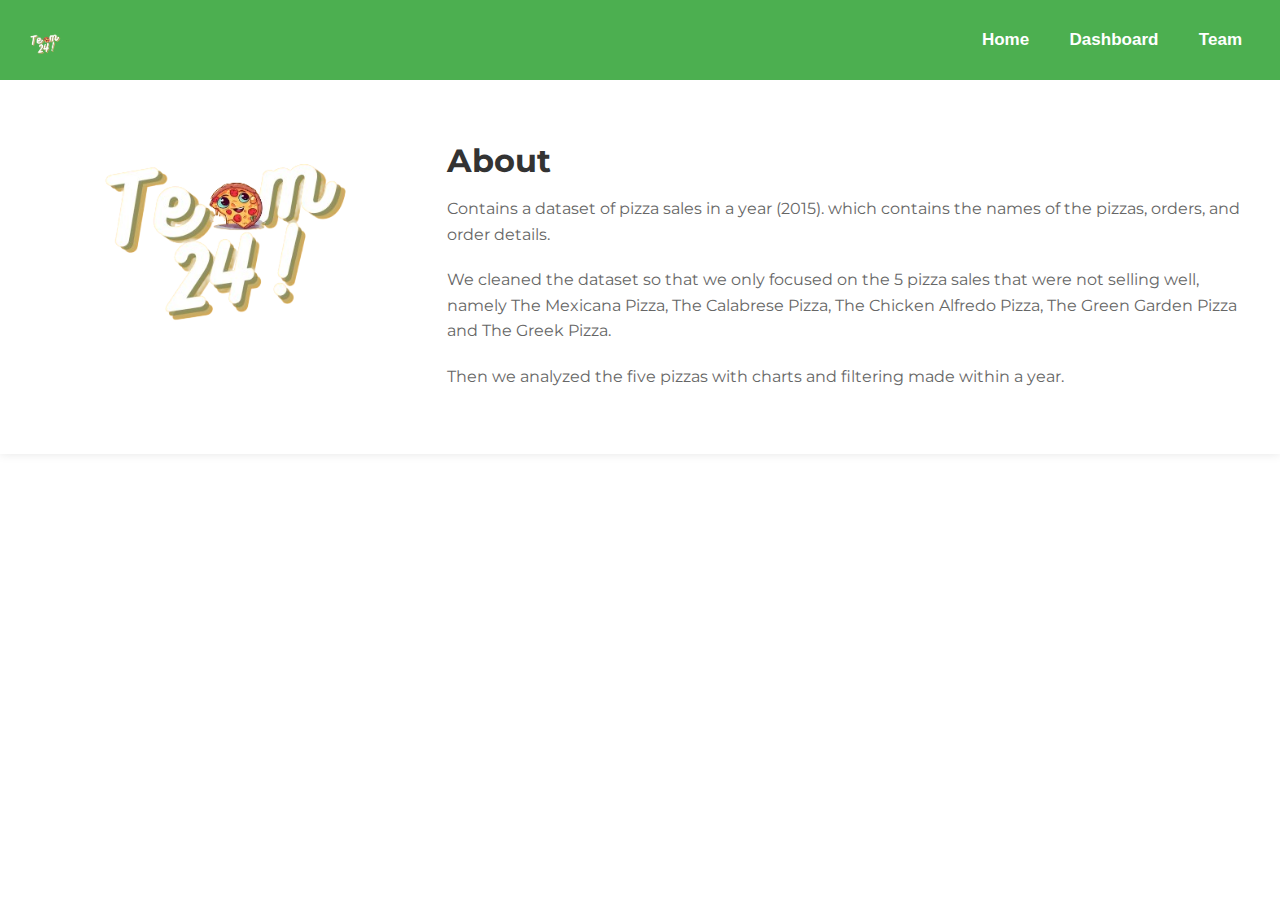
<file: about-us.html>
<!DOCTYPE html>
<html lang="en">
<head>
    <meta charset="UTF-8">
    <meta name="viewport" content="width=device-width, initial-scale=1.0">
    <title>About</title>
    <link rel="stylesheet" href="https://cdnjs.cloudflare.com/ajax/libs/font-awesome/6.0.0-beta3/css/all.min.css">
    <link rel="stylesheet" href="https://cdnjs.cloudflare.com/ajax/libs/font-awesome/5.15.3/css/all.min.css">
    <link rel="stylesheet" href="css/style3.css">
    <link rel="stylesheet" href="css/style.css">
    <link rel="stylesheet" href="css/style2.css">
</head>
<body>
    <nav>
        <input type="checkbox" id="check">
        <label for="check" class="checkbtn">
          <i class="fas fa-bars"></i>
        </label>
        <label class="logo"><img src="images/gambar_logo.png" alt="Logo" class="logo-img"></label>
        <ul>
            <li><a href="index.html">Home</a></li>
          <li><a href="dashboard.html">Dashboard</a></li>
          <li><a href="team.html">Team</a></li>
        </ul>
    </nav>           
    <div class="about">
        <div class="image">
            <img src="images/gambar_logo.png" alt="Modern Image">
        </div>
        <div class="content">
            <h1>About</h1>
            <p>
                Contains a dataset of pizza sales in a year (2015). which contains the names of the pizzas, orders, and order details. 
            </p>
            <p>
                We cleaned the dataset so that we only focused on the 5 pizza sales that were not selling well, namely The Mexicana Pizza, The Calabrese Pizza, The Chicken Alfredo Pizza, The Green Garden Pizza and The Greek Pizza. 
            </p>
            <p>
                Then we analyzed the five pizzas with charts and filtering made within a year.
            </p>
        </div>
    </div>
</body>
</html>
</file>
<file: css/style3.css>
.about {
    display: grid;
    grid-template-columns: 1fr 2fr;
    gap: 20px;
    width: 100%;
    background-color: #ffffff;
    padding: 20px;
    box-shadow: 0 0 10px rgba(0, 0, 0, 0.1);
    margin:100 auto;
    align-items: center;
}

.image img {
    width: 100%;
    height: auto;
    border-radius: 10px;
}

.content {
    display: flex;
    flex-direction: column;
    justify-content: center;
}

.content h1 {
    margin-top: 0;
    font-size: 2em;
    color: #333;
}

.content p {
    margin: 10px 0;
    color: #666;
    line-height: 1.6;
}

@media (max-width: 768px) {
    .container {
        grid-template-columns: 1fr;
        width: 90%;
        margin-top: 50px;
    }

    .content h1 {
        font-size: 1.5em;
    }
}

/* Media query untuk perangkat dengan lebar maks 480px */
@media (max-width: 480px) {
    .container {
        padding: 10px;
        gap: 10px;
    }

    .content h1 {
        font-size: 1.2em;
    }

    .content p {
        font-size: 0.9em;
    }
}
</file>
<file: css/style.css>
@import url('https://fonts.googleapis.com/css2?family=Montserrat:wght@100..900&display=swap');
@import url('https://fonts.googleapis.com/css2?family=Roboto:wght@100..900&display=swap');

* {
    margin: 0;
    padding: 0;
    box-sizing: border-box;
}

body {
    font-family: 'Montserrat', sans-serif;
    line-height: 1.6;
}

nav {
    background: #4CAF50;
    height: 80px;
    width: 100%;
    position: relative;
    z-index: 1000;
    display: flex;
    align-items: center;
    justify-content: space-between;
}

.logo {
    color: white;
    font-size: 35px;
    line-height: 80px;
    padding: 0 20px;
    font-weight: bold;
}

.logo-img {
    max-height: 50px;
    vertical-align: middle;
}

nav ul {
    float: right;
    margin-right: 20px;
}

nav ul li {
    display: inline-block;
    line-height: 80px;
    margin: 0 5px;
}

nav ul li a {
    color: white;
    font-size: 17px;
    font-weight: bold;
    padding: 7px 13px;
    border-radius: 3px;
    transition: background 0.5s, color 0.5s, border-bottom 0.5s;
    border-bottom: 2px solid transparent; /* Border bottom transparan secara default */
    text-decoration: none;
}

nav ul li a:hover {
    background: none; /* Menghilangkan background saat hover atau active */
    color: #0b5c24; /* Ubah warna teks saat hover atau active */
    border-bottom: 2px solid #0b5c24; /* Tampilkan border bottom saat hover atau active */
}

.checkbtn {
    font-size: 30px;
    color: white;
    float: right;
    line-height: 80px;
    margin-right: 40px;
    cursor: pointer;
    display: none;
}

#check {
    display: none;
}

/* Hero section styles */
.hero-section {
    display: flex;
    flex-direction: column;
    justify-content: center;
    align-items: center;
    height: 100vh;
    text-align: center;
    background: linear-gradient(to bottom, #2C786C, #34544D);
    color: #fff;
    padding: 0 2rem;
    width: 100%;
}

.hero-section h1 {
    font-size: 3rem;
    margin-bottom: 1rem;
}

.hero-section p {
    font-size: 1.25rem;
    margin-bottom: 2rem;
}

.btn {
    background-color: rgb(76, 175, 80);
    color: #fff;
    padding: 0.75rem 1.5rem;
    text-decoration: none;
    font-size: 1rem;
    border-radius: 5px;
    transition: background 0.3s ease;
}

.btn:hover {
    background: #d48806;
}

/* Anime */
.konten {
    margin-top: 50px;
    display: flex;
    justify-content: center;
    align-items: center;
    z-index: 1;
    opacity: 0.2;
}

.kotak_konten {
    width: 100px;
    height: 100px;
    background-color: rgb(76, 175, 80);
    border-radius: 10px;
    margin: 20px;
    position: relative;
}



/* Media Queries for responsiveness */
@media screen and (max-width: 952px) {
    label.logo {
        font-size: 30px;
        padding-left: 50px;
    }
    nav ul li a {
        font-size: 16px;
    }
}

@media screen and (max-width: 858px) {
    .checkbtn {
        display: block;
        padding-left: 20px;
    }
    nav ul {
        position: fixed;
        width: 50%;
        height: 100vh;
        background: #2c3e50;
        top: 80px;
        left: -50%;
        text-align: center;
        transition: all 0.5s;
    }
    nav ul li {
        display: block;
        margin: 50px 0;
        line-height: 30px;
    }
    nav ul li a {
        font-size: 17px;
    }
    nav ul li a:hover {
        background: none;
        color: #9ab8f0;
        border-bottom: 2px solid #9ab8f0;
    }
    #check:checked ~ ul {
        left: 0;
    }
}

@media screen and (max-width: 768px) {
    .navbar {
        padding: 0.5rem 1rem;
    }

    .nav-links {
        display: none;
        flex-direction: column;
        align-items: center;
        position: absolute;
        top: 70px;
        left: 0;
        width: 100%;
        background-color: rgb(76, 175, 80);
        transition: max-height 0.3s ease-out;
        max-height: 0;
        overflow: hidden;
        z-index: 1;
    }

    .nav-links.open {
        max-height: 200px;
    }

    .nav-links li {
        margin: 1rem 0;
    }

    .nav-links a {
        color: #fff;
        font-size: 1.2rem;
    }

    .hero-section {
        padding: 0 1rem;
    }

    .hero-section h1 {
        font-size: 2.5rem;
    }

    .hero-section p {
        font-size: 1rem;
    }

    .konten {
        margin-top: 20px;
    }
}

@media screen and (max-width: 480px) {
    .nav-links {
        top: 60px;
    }

    .hero-section h1 {
        font-size: 2rem;
    }

    .hero-section p {
        font-size: 0.9rem;
    }

    .btn {
        padding: 0.5rem 1rem;
        font-size: 0.9rem;
    }

    .kotak_konten {
        width: 80px;
        height: 80px;
    }
}


/* loading */
#loading {
    position: fixed;
    width: 100%;
    height: 100%;
    background: white;
    display: flex;
    justify-content: center;
    align-items: center;
    z-index: 9999;
}
#loading img {
    width: 100px; /* Sesuaikan dengan lebar gambar sesuai kebutuhan */
    height: auto; /* Atau sesuaikan dengan tinggi gambar */
    margin-bottom: 20px; /* Jarak antara gambar dan loading dots */
}
#content {
    display: none;
    text-align: center;
}
.loading-dot {
    width: 20px;
    height: 20px;
    margin: 5px;
    background-color: rgb(76, 175, 80);
    border-radius: 50%;
    display: inline-block;
}
</file>
<file: css/style2.css>
@import url('https://fonts.googleapis.com/css2?family=Montserrat:ital,wght@0,100..900;1,100..900&display=swap');
@import url('https://fonts.googleapis.com/css2?family=Montserrat:ital,wght@0,100..900;1,100..900&family=Roboto:ital,wght@0,100;0,300;0,400;0,500;0,700;0,900;1,100;1,300;1,400;1,500;1,700;1,900&display=swap');

.bg-green {
    background-color: rgb(76, 175, 80);
} 

.text-12 {
    font-size: 12px;
}

.text-14 {
    font-size: 14px;
}

.text-24 {
    font-size: 24px;
}

.text-36 {
    font-size: 360px;
}

.text-verdana {
    font-family: Verdana, Geneva, Tahoma, sans-serif;
}

.text-monstserrat {
    font-family: "Montserrat", sans-serif;
}

.text-roboto {
    font-family: "Roboto", sans-serif;
}

.text-bold {
    font-weight: bold;
}

.text-white {
    color: white;
}

.pt-2 {
    padding-top: 2px;
}

.pt-8 {
    padding-top: 8px;
}

.pt-18 {
    padding-top: 18px;
}

.pb-10 {
    padding-bottom: 10px;
}

.pr-16 {
    padding-right: 16px;
}

.pl-16 {
    padding-left: 16px;
}

.pl-25 {
    padding-left: 25px;
}

.mt-8 {
    margin-top: 8px;
}

.mt-5 {
    margin-top: 5px;
}

.mt-20 {
    margin-top: 20px;
}

.mb-8 {
    margin-bottom: 8px;
}

.mb-0 {
    margin-bottom: 0px;
}

.flex {
    display: flex;
}

.justify-center {
    justify-content: center;
}

.justify-between {
    justify-content: space-between;
}

.justify-around {
    justify-content: space-around;
}

.align-center {
    align-items: center
}

.w-full {
    width: 100%;
}

.w-500 {
    width: 500px;
}

.gap-20 {
    gap: 20px;
}

.box-shadow-1 {
    border: none;
    box-shadow: 0 5px 7px -5px #888888, 0 0px 6px -5px #888888;
}

.text-center {
    text-align: center;
}

.h-60 {
    height: 60px;
}

.h-50 {
    height: 50px;
}

.h-250 {
    height: 250px;
}

.w-700 {
    width: 700px;
}

.ml-30 {
    margin-left: 40px;
}

.mr-10 {
    margin-right: 10px;
}

.mr-40 {
    margin-right: 40px;
}

.grid {
    display: grid;
}

.grid-cols-2 {
    grid-template-columns: repeat(2, 1fr);
}

.grid-rows-200 {
    grid-auto-rows: 200px;
}

.background {
    position: absolute;
    top: 100%;
    left: 50%;
    transform: translate(-50%, -50%);
    width: 500px;
    height: 500px;
    background-image: url('../images/background.png');
    background-size: cover; 
    background-position: center; 
    opacity: 0.1; 
}
  
.content {
    z-index: 2;
    padding-top: 80px; 
}

.pr-0 {
    padding-right: 0px;
}


#pad{
    position: absolute;
    right: 10px;
    top: 50%;
    transform: translateY(-50%);
    padding-right: 10px;
}

.dropdown-toggle {
    width: 370px;
    height: 50px;
    background-color: white;
    color: black;
    padding: 8px 25px;
    border: 1px solid #ccc;
    cursor: pointer;
    transition: background-color 0.3s;
}
  
/* Dropdown button on hover & focus */
.dropdown-toggle:hover, .dropdown-toggle:focus {
    background-color: rgb(241, 239, 239);
}
  
/* The search field */
#searchInput {
    width: 370px;
    height: 50px;
    box-sizing: border-box;
    background-image: url('../images/Search.png');
    background-position: 10px center;
    background-repeat: no-repeat;
    background-size: 45px;
    font-size: 14px;
    padding: 14px 20px 12px 50px;
    border: none;
    border-bottom: 1px solid #ddd;
    font-size: 12px;
}
  
/* The search field when it gets focus/clicked on */
#searchInput:focus {
    outline: 3px solid #ddd;
}
  
  
/* The container <div> - needed to position the dropdown content */
.dropdown {
    position: relative;
    display: inline-block;
    margin-left: 0px;
    width: 100%;
    margin-right: 0px;
    margin-top: 8px;
    margin-right: 0px;
    height: 50px;
    font-family: "Roboto", sans-serif;
    border: none;
    box-shadow: 0 5px 7px -5px #888888, 0 0px 6px -5px #888888;
    width: 370px;
}
  
/* Dropdown Content (Hidden by Default) */
.dropdown-menu {
    display: none;
    position: absolute;
    background-color: #ffff;
    width: 370px;
    height: 450px;
    border: 1px solid #ddd;
    padding: 0;
    margin: 0;
    z-index: 2;
    box-shadow: 0 5px 7px -5px #888888, 0 0px 6px -5px #888888;
}

.dropdown-menu.show {
    display: block;
    z-index: 3;
}
  
/* Links inside the dropdown */
.dropdown-menu a {
    color: black;
    padding: 12px 16px;
    text-decoration: none;
    display: block;
}
  
/* Change color of dropdown links on hover */
.checkbox-container:hover {background-color: grey}

/* Styling untuk label */
label {
    display: inline-block; /* Mengubah label menjadi inline block agar dapat diatur posisinya */
    margin-left: 20px;
    margin-top: 12px; /* Memberikan margin kiri agar ada jarak antara checkbox dan teks */
    font-size: 12px;
    font-family: "Roboto", sans-serif;
    color: rgb(46, 45, 45);
}
  
/* Styling untuk checkbox */
input[type="checkbox"] {
    transform: scale(1.5); /* Memperbesar ukuran checkbox */
    vertical-align: middle; /* Mengatur posisi vertikal ke tengah */
    margin-left: 25px; /* Memberikan margin kanan agar ada jarak antara checkbox dan teks */
}

/* Styling untuk area ceklis pada checkbox */
input[type="checkbox"]::before {
    content: ''; /* Menambahkan konten kosong */
    display: inline-block; /* Menampilkan sebagai inline block */
    width: 15px; /* Lebar kotak ceklis */
    height: 15px; /* Tinggi kotak ceklis */
    background-color: rgb(224, 224, 224); /* Warna latar belakang kotak ceklis */
    margin-right: 5px; /* Memberikan margin kanan agar ada jarak antara checkbox dan teks */
  }
  
/* Styling untuk ceklis box pada checkbox */
input[type="checkbox"]:checked::before {
    content: '\1F5F8'; /* Menambahkan tanda ceklis ✓ */
    font-size: 15px; /* Ukuran font ceklis */
    color: rgb(82, 80, 80); /* Warna ceklis hitam */
    position:relative; /* Mengatur posisi relatif */
    display: flex;
    align-items: center;
    justify-content: center;
 /* Mengatur posisi horizontal ceklis */
}

#filter-pizza {
    height: 50px;
    border: none;
    width: 370px;
    text-align: left;
}



table {
    width: 100%;
    border-collapse: collapse;
    background-color: white;
}

th, td {
    border: none;
    padding: 8px;
}

th {
    background-color: #4CAF50;
    color: white;
    padding: 6px 8px;
    font-size: 14px;
    font-family: "Roboto", sans-serif;
    position: sticky;
    top: 0;
    z-index: 2;
}

td:nth-child(2) {
    text-align: left;
}

/* Right align for columns 3, 4, and 5 */
td:nth-child(n+3) {
    text-align: right;
}

tr:hover {
    background-color: #ddd;
}

.table-wrapper {
    max-height: calc(7 * 1.9em + 1.9em); /* Approximate height for 7 rows + header */
    overflow-y: hidden;
    position: relative;
}

.table-wrapper:hover {
    overflow-y: auto;
}

tbody {
    font-size: 12px;
    font-family: "Roboto", sans-serif;
    text-align: center;
}

.box{
    background-color: rgb(76,175,80);
    width: 100%;
    height: 60px;
    text-align: center;
    color: white;
    font-size: 20px;

}

.box1{
    background-color: rgb(76,175,80);
    text-align: center;
    color: white;
    width: 200px;
    height: 58px;
    margin-left: 50px;
}

.box2{
    background-color: rgb(76,175,80);
    text-align: center;
    color: white;
    width: 200px;
    height: 58px;
}

.quan{
    font-size: 15px;
    padding-top: 5px;
}

.uk{
    font-size: 30px;
}



#pad{
    padding-left: 120px;
}

.dropbtn {
    width: 370px;
    height: 50px;
    background-color: white;
    color: black;
    padding: 8px 25px;
    cursor: pointer;
    transition: background-color 0.3s;
    border-style: none;
    text-align: left;
  }
  
  /* Dropdown button on hover & focus */
  .dropbtn:hover, .dropbtn:focus {
    background-color: white;
  }
  
  /* The search field */
  #myInput {
    width: 370px;
    height: 50px;
    box-sizing: border-box;
    background-image: url('../images/Search.png');
    background-position: 10px center;
    background-repeat: no-repeat;
    background-size: 45px;
    font-size: 12px;
    padding: 14px 20px 12px 50px;
    border: none;
    border-bottom: 1px solid #ddd;
  }
  
  /* The search field when it gets focus/clicked on */
  #myInput:focus {outline: 3px solid #ddd;}
  
  /* The container <div> - needed to position the dropdown content */
  .dropdown {
    position: relative;
    display: inline-block;
    margin-left: 50px;

  }
  
  /* Dropdown Content (Hidden by Default) */
  .dropdown-content {
    display: none;
    position: absolute;
    background-color: #ffff;
    width: 370px;
    height: 467px;
    border: 1px solid #ddd;
    z-index: 3;
  }
  
  /* Links inside the dropdown */
  .checkbox-container {
    color: black;
    padding: 12px 16px;
    text-decoration: none;
    display: block;
  }
  
  /* Change color of dropdown links on hover */
  .checkbox-container:hover {background-color: #f1f1f1}
  
  /* Show the dropdown menu (use JS to add this class to the .dropdown-content container when the user clicks on the dropdown button) */
  .show {display:block;}

  /* Styling untuk label (nama bulan) */
label {
    display: inline-block; /* Mengubah label menjadi inline block agar dapat diatur posisinya */
    margin-left: 20px;
    margin-top: 12px; /* Memberikan margin kiri agar ada jarak antara checkbox dan teks */
  }
  
  /* Styling untuk checkbox */
  input[type="checkbox"] {
    transform: scale(1.5); /* Memperbesar ukuran checkbox */
    vertical-align: middle; /* Mengatur posisi vertikal ke tengah */
    margin-left: 25px; /* Memberikan margin kanan agar ada jarak antara checkbox dan teks */
  }

/* Styling untuk area ceklis pada checkbox */
input[type="checkbox"]::before {
    content: ''; /* Menambahkan konten kosong */
    display: inline-block; /* Menampilkan sebagai inline block */
    width: 15px; /* Lebar kotak ceklis */
    height: 15px; /* Tinggi kotak ceklis */
    background-color: rgb(224, 224, 224); /* Warna latar belakang kotak ceklis */
    /* Mengatur sudut bulat kotak ceklis */
    margin-right: 5px; /* Memberikan margin kanan agar ada jarak antara checkbox dan teks */
  }
  
  /* Styling untuk ceklis box pada checkbox */
  input[type="checkbox"]:checked::before {
    content: '\2714'; /* Menambahkan tanda ceklis ✓ */
    font-size: 15px; /* Ukuran font ceklis */
    color: #000; /* Warna ceklis hitam */
    position: relative; /* Mengatur posisi relatif */
 /* Mengatur posisi horizontal ceklis */
  }

.bar{
    width: 100%;
    margin-top: 20px;
}

.cek{
  padding-top: 15px;
  padding-left: 15px;
}

.right-box {
    border-collapse: collapse;
    width: 100%;
    margin-top: 80px;
}
.right-box th{
   
    padding: 4px;
    text-align: center;
    color: white;
    font-size: 12px;
    font-family: "Roboto", sans-serif;
    margin-bottom: 100px;
    margin-top: 10px;
}

.right-box td {
    
    padding: 4px;
    text-align: center;
    font-size: 14px;
    font-family: "Roboto", sans-serif;
    font-family: "Montserrat", sans-serif;
    font-optical-sizing: auto;
    font-weight:normal;
    font-style: normal;
}
.right-box th {
    background-color:  rgb(76, 175, 80);
}
.team {
    font-family: 'Montserrat', sans-serif;
}

.about-us {
    width: 100%;
    min-height: 100vh;
    background-image: url(images/greygradient.jpg);
    background-size: cover;
    overflow: hidden;
    padding-top: 80px; 
}

.profile {
    display: flex;
    flex-direction: column;
    align-items: center;
    justify-content: center;
    margin-top: 20px;
}

.row {
    display: flex;
    justify-content: center;
    flex-wrap: wrap; /* Allow items to wrap to the next line on smaller screens */
    margin: 20px 0;
}

.profile-card {
    position: relative;
    width: 180px;
    height: 200px;
    background-color: white;
    padding: 15px;
    border-radius: 10px;
    box-shadow: -5px 8px 45px rgba(51, 51, 51, 0.126);
    transition: all .4s;
    margin: 20px 10px;
}

.profile-card .img {
    width: 100%;
    height: 100%;
    transform: translateY(-35px);
}

.img img {
    object-fit: fill;
    width: 100%;
    border-radius: 50%;
}

.caption {
    text-align: center;
    transform: translateY(-40px); 
}

.caption h3 {
    font-size: 16px;
    color: rgb(13, 90, 36);
    font-weight: 600;
}

.profile-card:hover {
    box-shadow: 0px 10px 20px rgba(0, 0, 0, 0.4);
}

.title-card {
    border-radius: 20px;
    background-color: #CFF4A4;
    width: 30%;
    margin: 20px auto; /* Adjust the margin to center the title-card */
    padding: 10px 0;
    text-align: center;
    display: flex;
    flex-direction: column;
    position: relative;
    top: 0;
    color: rgb(13, 90, 36);
}

.title {
    font-size: 36px;
    font-weight: 1000;
}

.sub-title {
    font-size: 24px;
}

nav {
    background: #4CAF50;
    height: 80px;
    width: 100%;
    position: fixed;
    top: 0;
    left: 0;
    z-index: 1000;
    display: flex;
    align-items: center;
    justify-content: space-between;
}

.logo {
    color: white;
    font-size: 35px;
    line-height: 80px;
    padding: 0 20px;
    font-weight: bold;
    margin-top: 0;
    margin-left: 0;
}

.logo-img {
    max-height: 50px;
    vertical-align: middle;
}

nav ul {
    float: right;
    margin-right: 20px;
    font-family: Verdana, Geneva, Tahoma, sans-serif;
}

nav ul li {
    display: inline-block;
    line-height: 80px;
    margin: 0 5px;
}

nav ul li a {
    color: white;
    font-size: 17px;
    font-weight: bold;
    padding: 7px 13px;
    border-radius: 3px;
    transition: background 0.5s, color 0.5s, border-bottom 0.5s;
    border-bottom: 2px solid transparent;
    text-decoration: none;
}
nav ul li a:hover {
    background: none;
    color: #0b5c24;
    border-bottom: 2px solid #0b5c24;
}

.checkbtn {
    font-size: 30px;
    color: white;
    float: right;
    line-height: 80px;
    margin-right: 40px;
    cursor: pointer;
    display: none;
}
#check {
    display: none;
}
/* Media Queries for responsiveness */
@media screen and (max-width: 952px) {
    label.logo {
        font-size: 30px;
        padding-left: 50px;
    }
    .title-card {
        width: 50%;
    }
    .title {
        font-size: 24px;
    }
    .sub-title {
        font-size: 18px;
    }
}

@media screen and (max-width: 768px) {
    .title-card {
        width: 70%;
    }
    .profile-card {
        width: 150px;
        height: 170px;
    }
    .profile-card .img {
        transform: translateY(-20px);
    }
    .caption {
        transform: translateY(-50px);
    }
    .checkbtn {
        display: block;
        margin-top: 0;
    }
    nav ul {
        position: fixed;
        width: 50%;
        height: 100vh;
        background: #2c3e50;
        top: 80px;
        left: -100%;
        text-align: center;
        transition: all 0.5s;
        margin: 0;
        padding: 0;
    }
    nav ul li {
        display: block;
        margin: 50px 0;
        line-height: 30px;
    }
    nav ul li a {
        font-size: 17px;
    }
    nav ul li a:hover {
        background: none;
        color: #9ab8f0;
        border-bottom: 2px solid #9ab8f0;
    }
    #check:checked ~ ul {
        left: 0;
    }
}

@media screen and (max-width: 480px) {
    .title-card {
        width: 90%;
    }
    .profile-card {
        width: 120px;
        height: 160px;
    }
    .profile-card .img {
        transform: translateY(-25px);
    }
    .caption {
        transform: translateY(-70px);
    }
}

.brand {
    color: white;
    font-size: 35px;
    line-height: 80px;
    padding: 0 20px;
    font-weight: bold;
    text-decoration: none;
    font-family: Verdana, Geneva, Tahoma, sans-serif;
    font-style: italic;
}

#barchart{
    margin-left: 20px;
}
</file>
